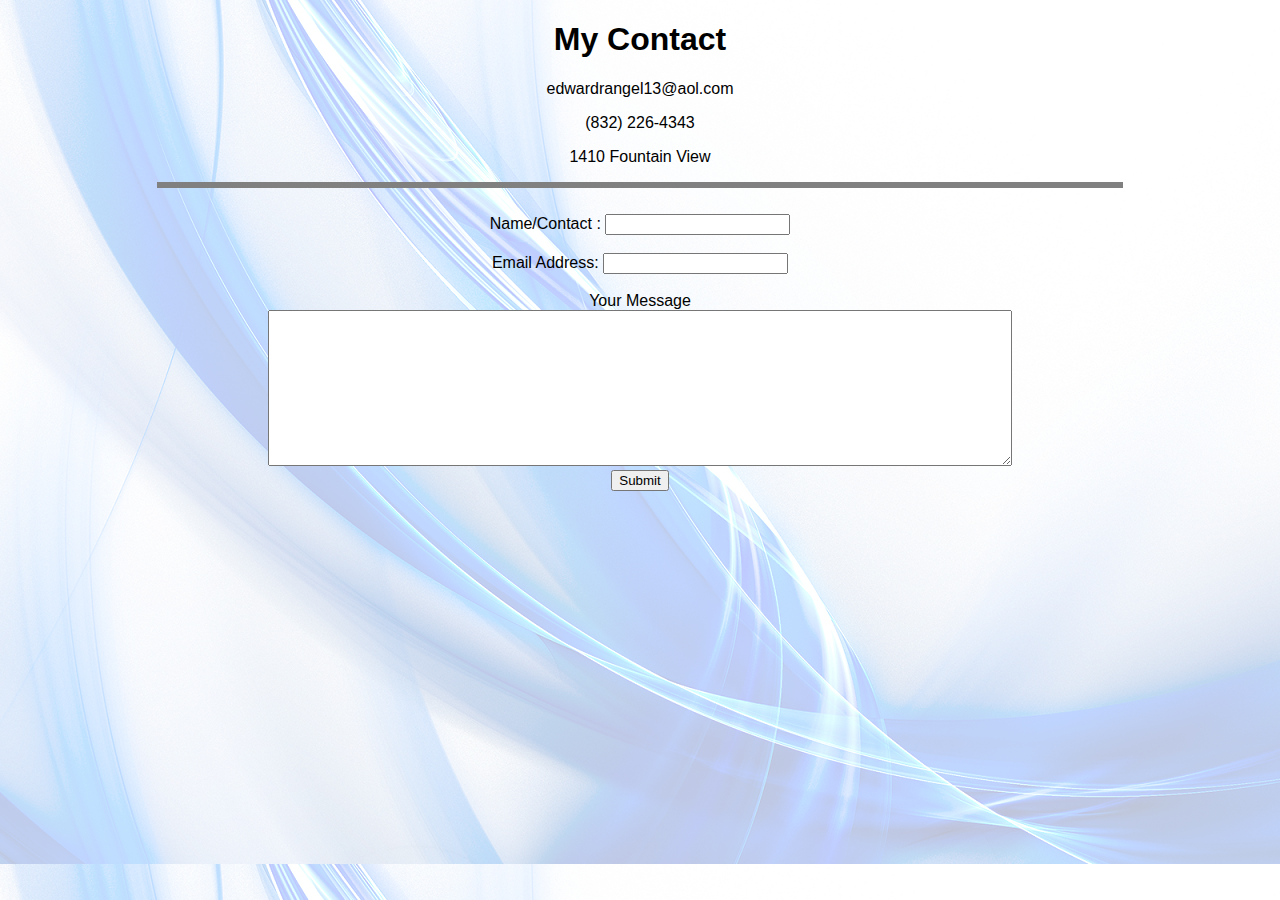
<file: Contact Me.html>
<!DOCTYPE html>
<html lang="en" dir="ltr">

<head>
  <meta charset="utf-8">
  <title>Contact Me</title>
  <link rel="stylesheet" href="css/styles.css">
  <link rel="icon" href="images/favicon.ico">
</head>
<body background="images/blue.png">
  <body text="black">
  </body>
  <h1>My Contact</h1>
  <p>edwardrangel13@aol.com</p>
  <p>(832) 226-4343</p>
  <p>1410 Fountain View</p>
  <hr size="5" noshade>
  <br>
  <form action="mailto:edwardrangel13@aol.com" method="post" enctype="text/plain">
    <label>Name/Contact :</label>
    <input type="text" name="yourName" value=""><br>
    <br>
    <label>Email Address:</label>
    <input type="email" name="yourEmail" value=""><br>
    <br>
    <label>Your Message</label><br>
    <textarea name="yourMessage" rows="10" cols="90"></textarea><br>
    <input type="submit">
  </form>
</body>

</html>
</file>
<file: css/styles.css>
body {
  font-family: 'Montserrat', sans-serif;
  margin: 0;
  background-color: #e3e3e3;
  text-align: center;
}

hr {
  border-width: 3px;
  border-color: gray;
  border-bottom-style: none;
  width: 75%
}

h2 {
  color: #0d0cb5;
}

a {
  color: #66bfbf;
  margin: 10px 20px;
  text-decoration: none;
}

.primary-nav2 {
  background-color: white;
  color: black;
  position: fixed;
  right: 0;
  top: 0;
  padding: 20px;
}

.top-container {
position: relative;
text-align: center;
color: white;
}

.Centered {
  font-size: 75px;
  font-family: 'Montserrat', sans-serif;
  font-weight: bold;
  position: absolute;
  top: 45%;
  left: 35%;
  transform: translate(-50, -50%);
}

.Centered2 {
  font-size: 25px;
  font-family: 'Montserrat', sans-serif;
  font-weight: bold;
  position: absolute;
  top: 55%;
  left: 30%;
  transform: translate(-50, -50%);
}

.stras {
  color: green;
  font-weight: bold;
  text-align: left;
}

.paa {
  text-align: left;
}

.jpm {
  text-align: left;
}

.edu1 {
  margin-left: 15%;
}

.edu2 {
  margin-left: 15%;
}

.edu3 {
  margin-left: 15%;
}

.profile-img {
 float: inherit;
 margin-right: 30px;
}

.Computer {
  width: 15%;
  height: 15%;
  float: left;
  margin-right: 40px;
}

.Books {
  width: 15%;
  height: 15%;
  float: right;
}

table#skills {
  width:70%;
  margin-left:15%;
  margin-right:15%;
}

.skill-row2 {
  text-align: center;
}

.btn {
  margin-left: 20px;
  float: center;
  background: #0b4096;
  background-image: -webkit-linear-gradient(top, #0b4096, #133bed);
  background-image: -moz-linear-gradient(top, #0b4096, #133bed);
  background-image: -ms-linear-gradient(top, #0b4096, #133bed);
  background-image: -o-linear-gradient(top, #0b4096, #133bed);
  background-image: linear-gradient(to bottom, #0b4096, #133bed);
  -webkit-border-radius: 8;
  -moz-border-radius: 8;
  border-radius: 8px;
  font-family: 'Montserrat', sans-serif;
  color: #ffffff;
  font-size: 20px;
  padding: 10px 20px 10px 20px;
  text-decoration: none;
}

.btn:hover {
  background: #30e3cb;
  background-image: -webkit-linear-gradient(top, #30e3cb, #2bc40d);
  background-image: -moz-linear-gradient(top, #30e3cb, #2bc40d);
  background-image: -ms-linear-gradient(top, #30e3cb, #2bc40d);
  background-image: -o-linear-gradient(top, #30e3cb, #2bc40d);
  background-image: linear-gradient(to bottom, #30e3cb, #2bc40d);
  text-decoration: none;
}

.bottom-container {
  background-color: #000080;
  padding: 40px 0 20px
}

.ed-cont {
  color: #66bfbf;
}
</file>
